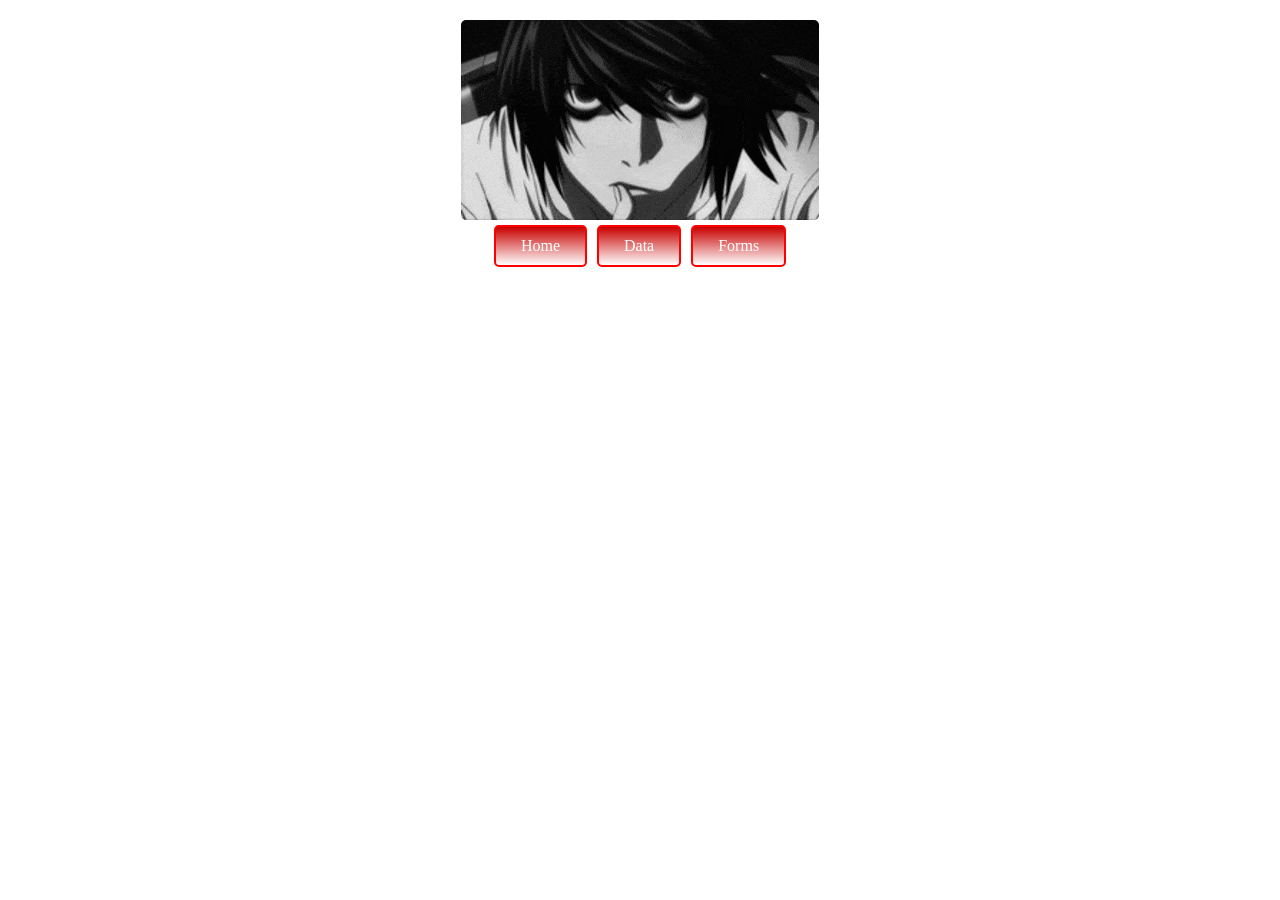
<file: index.html>
<!DOCTYPE html>
<html lang="en">
<head>
    <meta charset="UTF-8">
    <meta name="viewport" content="width=device-width, initial-scale=1.0">
    <title>Home</title>
    <link rel="stylesheet" href="style.css">
<link rel="icon" type="image/png" href="assets/other/ap.ico">
</head>
<body>
  

<div class="pics">


<img src="assets/Pics/L4.gif" alt="shit didn't load">


</div>







<div class="navbar">

<a href="https://mr-killer-ghost.github.io/Shinigami-Data/" class="button">Home</a>
<a href="data.html" class="button">Data</a>
<a href="form.html" class="button">Forms</a>

</div>



<div class="indextxt">

<h1>What we are?</h1>
<h1>We try and do the pom pom couldn't</h1>
<h1>and we are here to fix the new world</h1>

<h1></h1>

<h1>Also</h1>
<H1>Sometime i dream of saving the world</H1>


</div>




</body>
</html>
</file>
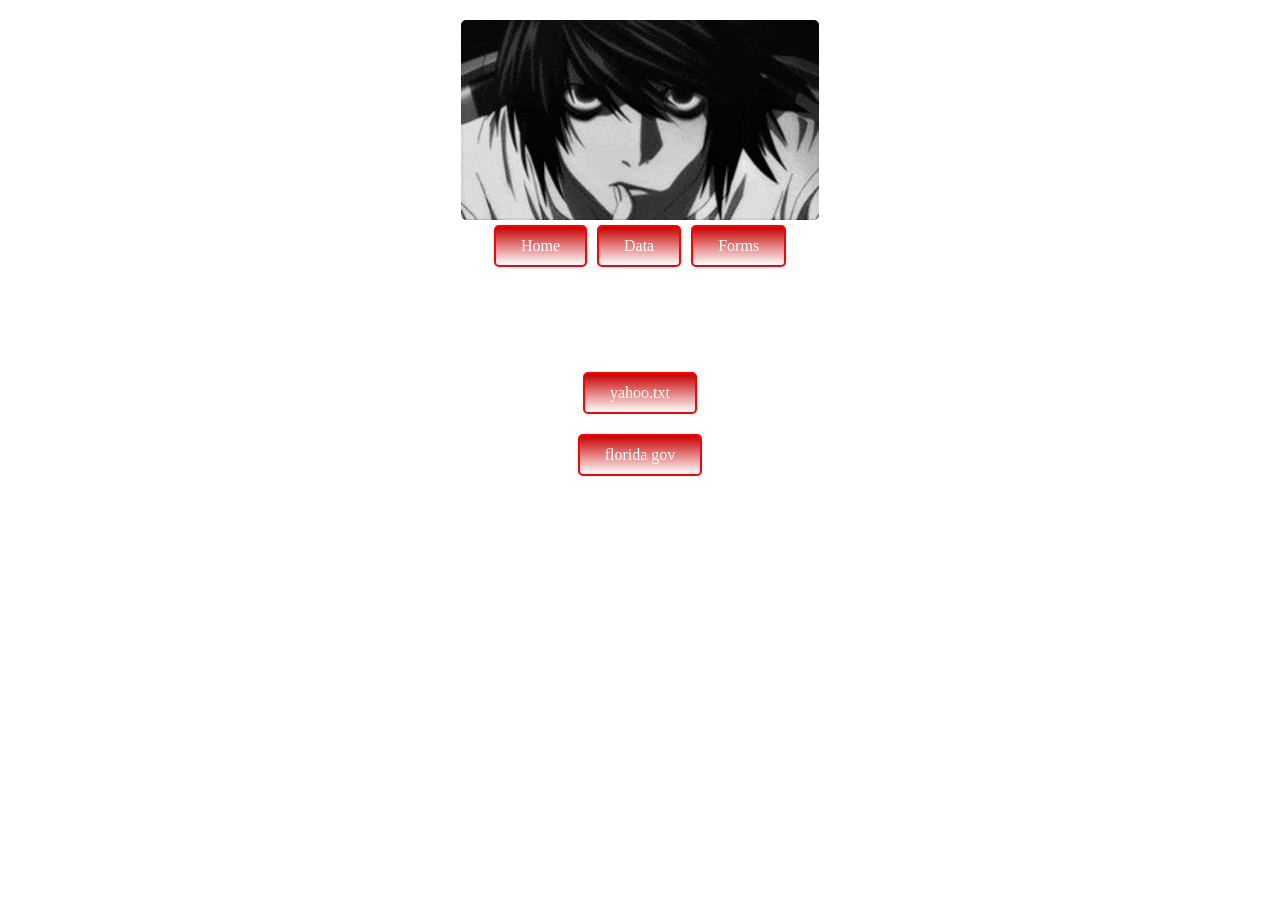
<file: data.html>
<!DOCTYPE html>
<html lang="en">
<head>
    <meta charset="UTF-8">
    <meta name="viewport" content="width=device-width, initial-scale=1.0">
    <title>Data breaches</title>
    <link rel="stylesheet" href="style.css">
    <link rel="icon" type="image/png" href="assets/other/ap.ico">
</head>
<body>
    
<div class="pics">


<img src="assets/Pics/L4.gif" alt="shit didn't load">


</div>







<div class="navbar">

<a href="https://mr-killer-ghost.github.io/Shinigami-Data/" class="button">Home</a>
<a href="data.html" class="button">Data</a>
<a href="form.html" class="button">Forms</a>

</div>



<div class="br">

<a href="https://www.omebox.com/download/486269" download class="brbutton">yahoo.txt</a>
<a href="https://www.omebox.com/download/816886" download class="brbutton">florida gov</a>




</div>




</body>
</html>
</file>
<file: style.css>
.navbar
{
    overflow: hidden;
    display: flex;
    justify-content: center;

    }


.button{
 border: 2px solid rgb(255, 0, 0);
    padding: 10px 25px;
    text-decoration: none;
    color: rgb(255, 255, 255);
    font-size: 16px;
    border-radius: 5px;
    margin: 5px;
    background: linear-gradient(to bottom, rgb(201, 0, 0), rgba(0, 0, 0, 0));
}


.button:hover{
    background: linear-gradient(to bottom, rgb(201, 0, 0), rgb(104, 0, 173));
}


.pics
{
    display: flex;
    justify-content: center;
    margin-top: 20px;
    border-radius: 25px;
    
}


.pics img {
    border-radius: 5px;
}



.br
{
    overflow: hidden;
    display: flex;
    flex-direction: column;
    align-items: center;
    margin-top: 100px;
    gap: 20px;
    }


.brbutton{
 border: 2px solid rgb(255, 0, 0);
    padding: 10px 25px;
    display: flex;
    justify-content: center;
    text-decoration: none;
    color: rgb(255, 255, 255);
    font-size: 16px;
    border-radius: 5px;
    background: linear-gradient(to bottom, rgb(201, 0, 0), rgba(0, 0, 0, 0));
}


.brbutton:hover{
    background: linear-gradient(to bottom, rgb(201, 0, 0), rgb(104, 0, 173));
}



.indextxt
{
    display: flex;
    justify-content: center;
    flex-direction: column;
    align-items: center;
    margin-top: 20px;
    font-size: 20px;
    color: rgb(255, 255, 255);
}
</file>
